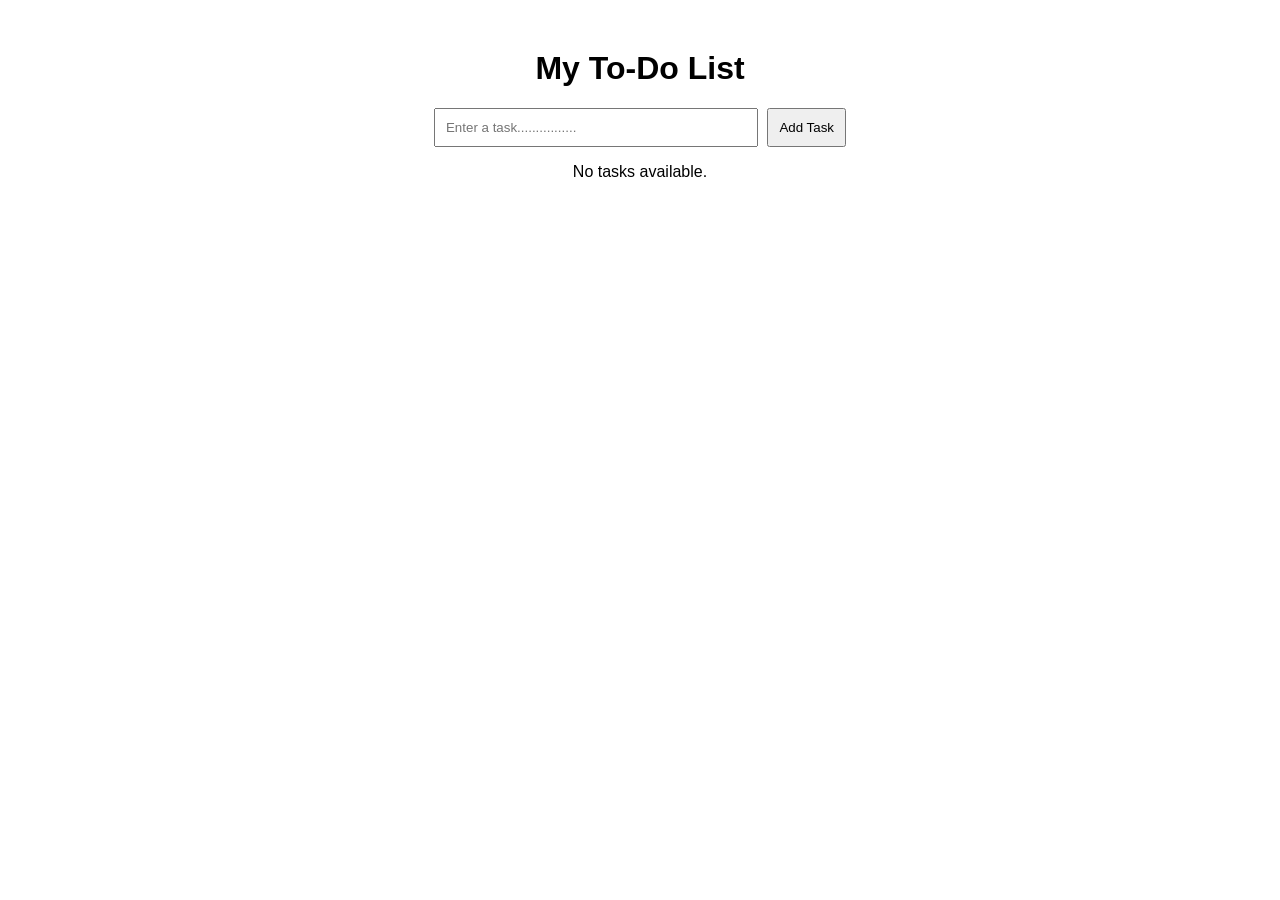
<file: Observation Tasks/TASK 3/index.html>
<!DOCTYPE html>
<html>
<head>
    <title>My To-Do List</title>
    <link rel="stylesheet" href="style.css">
</head>

<body>

    <h1>My To-Do List</h1>

    <div class="input-section">
        <input type="text" id="taskInput" placeholder="Enter a task................">
        <button id="addTask">Add Task</button>
    </div>

    <p id="emptyMessage">No tasks available.</p>

    <ul id="taskList"></ul>

    <script src="script.js"></script>

</body>
</html>
</file>
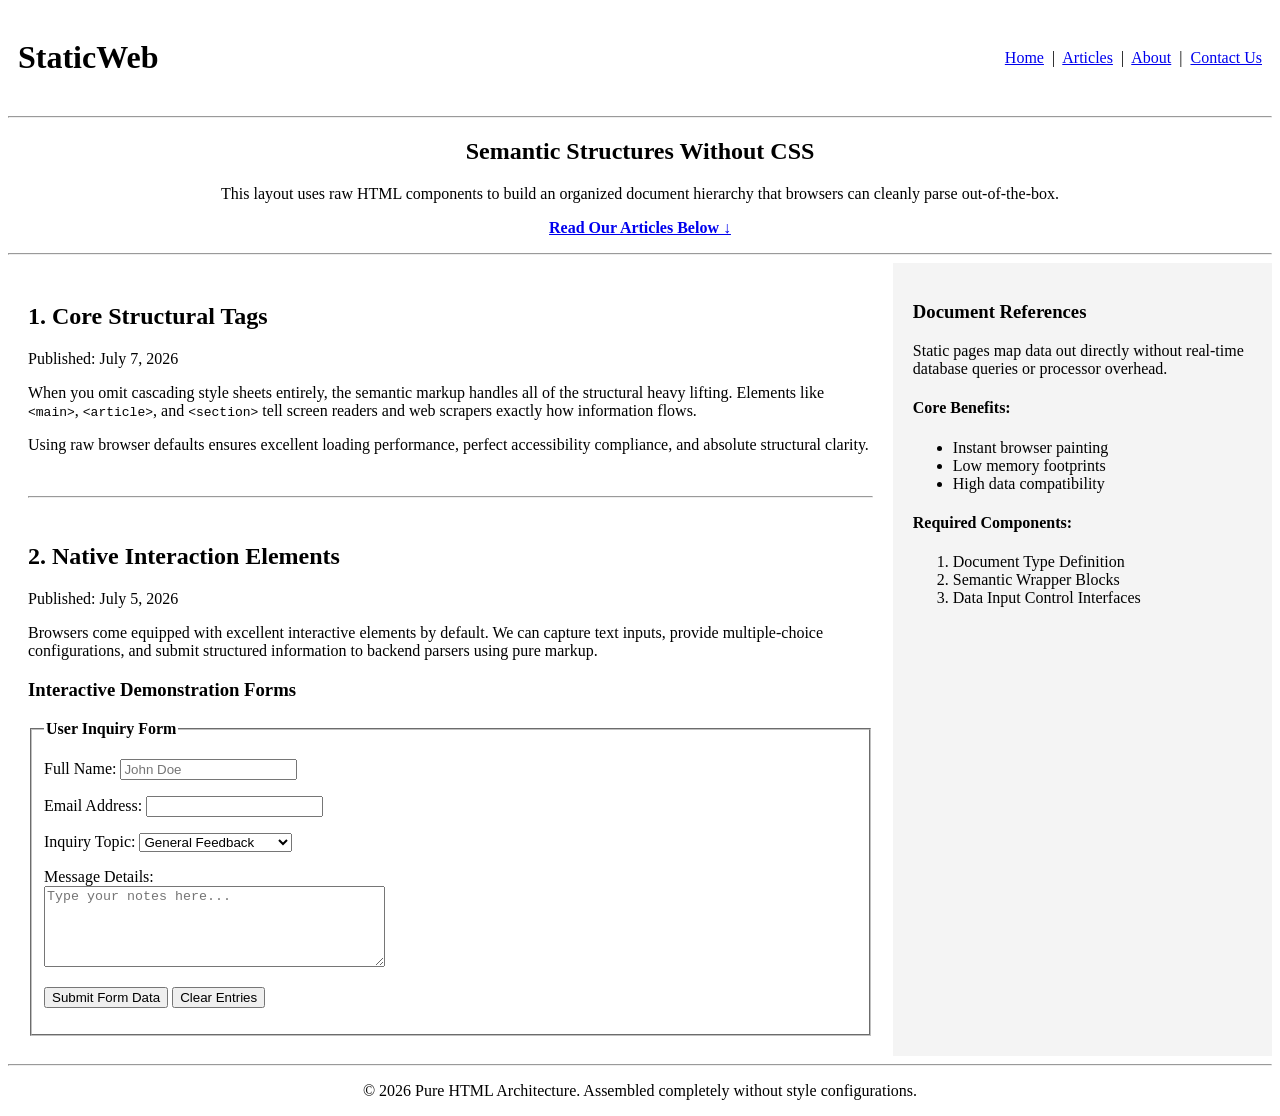
<file: htmlstatic.html>
<!DOCTYPE html>
<html lang="en">
<head>
    <meta charset="UTF-8">
    <meta name="viewport" content="width=device-width, initial-scale=1.0">
    <title>Pure Semantic HTML Static Webpage</title>
</head>
<body>
     <!-- Header Section -->
    <header>
        <table width="100%" border="0" cellspacing="0" cellpadding="10">
            <tr>
                <td>
                    <h1>StaticWeb</h1>
                </td>
                <td align="right">
                    <nav>
                        <a href="#home">Home</a> &nbsp;|&nbsp;
                        <a href="#articles">Articles</a> &nbsp;|&nbsp;
                        <a href="#about">About</a> &nbsp;|&nbsp;
                        <a href="#contact">Contact Us</a>
                    </nav>
                </td>
            </tr>
        </table>
    </header>

     <hr>

    <!-- Hero / Showcase Section -->
    <section id="home">
        <center>
            <h2>Semantic Structures Without CSS</h2>
            <p>This layout uses raw HTML components to build an organized document hierarchy that browsers can cleanly parse out-of-the-box.</p>
            <p><a href="https://www.sciencedirect.com/topics/social-sciences/semantic-structure"><b>Read Our Articles Below &darr;</b></a></p>
        </center>
    </section>
    <hr>
    <!-- Main Content Layout using a Structural Table -->
    <table width="100%" border="0" cellspacing="0" cellpadding="20">
        <tr valign="top">
           
            <!-- Left Side: Main Content Column -->
            <td width="70%">
                <main id="articles">
                   
                    <article>
                        <h2>1. Core Structural Tags</h2>
                        <p>Published: July 7, 2026</p>
                        <p>When you omit cascading style sheets entirely, the semantic markup handles all of the structural heavy lifting. Elements like <code>&lt;main&gt;</code>, <code>&lt;article&gt;</code>, and <code>&lt;section&gt;</code> tell screen readers and web scrapers exactly how information flows.</p>
                        <p>Using raw browser defaults ensures excellent loading performance, perfect accessibility compliance, and absolute structural clarity.</p>
                    </article>

                    <br><hr><br>
    <article>
                        <h2>2. Native Interaction Elements</h2>
                        <p>Published: July 5, 2026</p>
                        <p>Browsers come equipped with excellent interactive elements by default. We can capture text inputs, provide multiple-choice configurations, and submit structured information to backend parsers using pure markup.</p>
                       
                        <h3>Interactive Demonstration Forms</h3>
                        <form id="contact" action="#" method="post">
                            <fieldset>
                                <legend><b>User Inquiry Form</b></legend>
                                <p>
                                    <label for="name">Full Name: </label>
                                    <input type="text" id="name" name="username" required placeholder="John Doe">
                                </p>
                                <p>
                                    <label for="email">Email Address: </label>
                                    <input type="email" id="email" name="useremail" required>
                                </p>
                                <p>
                                    <label for="topic">Inquiry Topic: </label>
                                    <select id="topic" name="usertopic">
                                        <option value="general">General Feedback</option>
                                        <option value="technical">Technical Architecture</option>
                                        <option value="academics">Academic Curriculum</option>
                                    </select>
                                </p>
                                <p>
                                    <label for="message">Message Details:</label><br>
                                    <textarea id="message" name="usermessage" rows="5" cols="40" placeholder="Type your notes here..."></textarea>
                                </p>
                                <p>
                                    <input type="submit" value="Submit Form Data">
                                    <input type="reset" value="Clear Entries">
                                </p>
                            </fieldset>
                        </form>
                    </article>

                </main>
            </td>
     <!-- Right Side: Sidebar Column -->
            <td width="30%" bgcolor="#f4f4f4">
                <aside id="about">
                    <h3>Document References</h3>
                    <p>Static pages map data out directly without real-time database queries or processor overhead.</p>
                   
                    <h4>Core Benefits:</h4>
                    <ul>
                        <li>Instant browser painting</li>
                        <li>Low memory footprints</li>
                        <li>High data compatibility</li>
                    </ul>

                    <h4>Required Components:</h4>
                    <ol>
                        <li>Document Type Definition</li>
                        <li>Semantic Wrapper Blocks</li>
                        <li>Data Input Control Interfaces</li>
                    </ol>
                </aside>
            </td>

        </tr>
    </table>
    <hr>
       <!-- Footer Section -->
    <footer>
        <center>
            <p>&copy; 2026 Pure HTML Architecture. Assembled completely without style configurations.</p>
        </center>
    </footer>
</body>
</html>
</file>
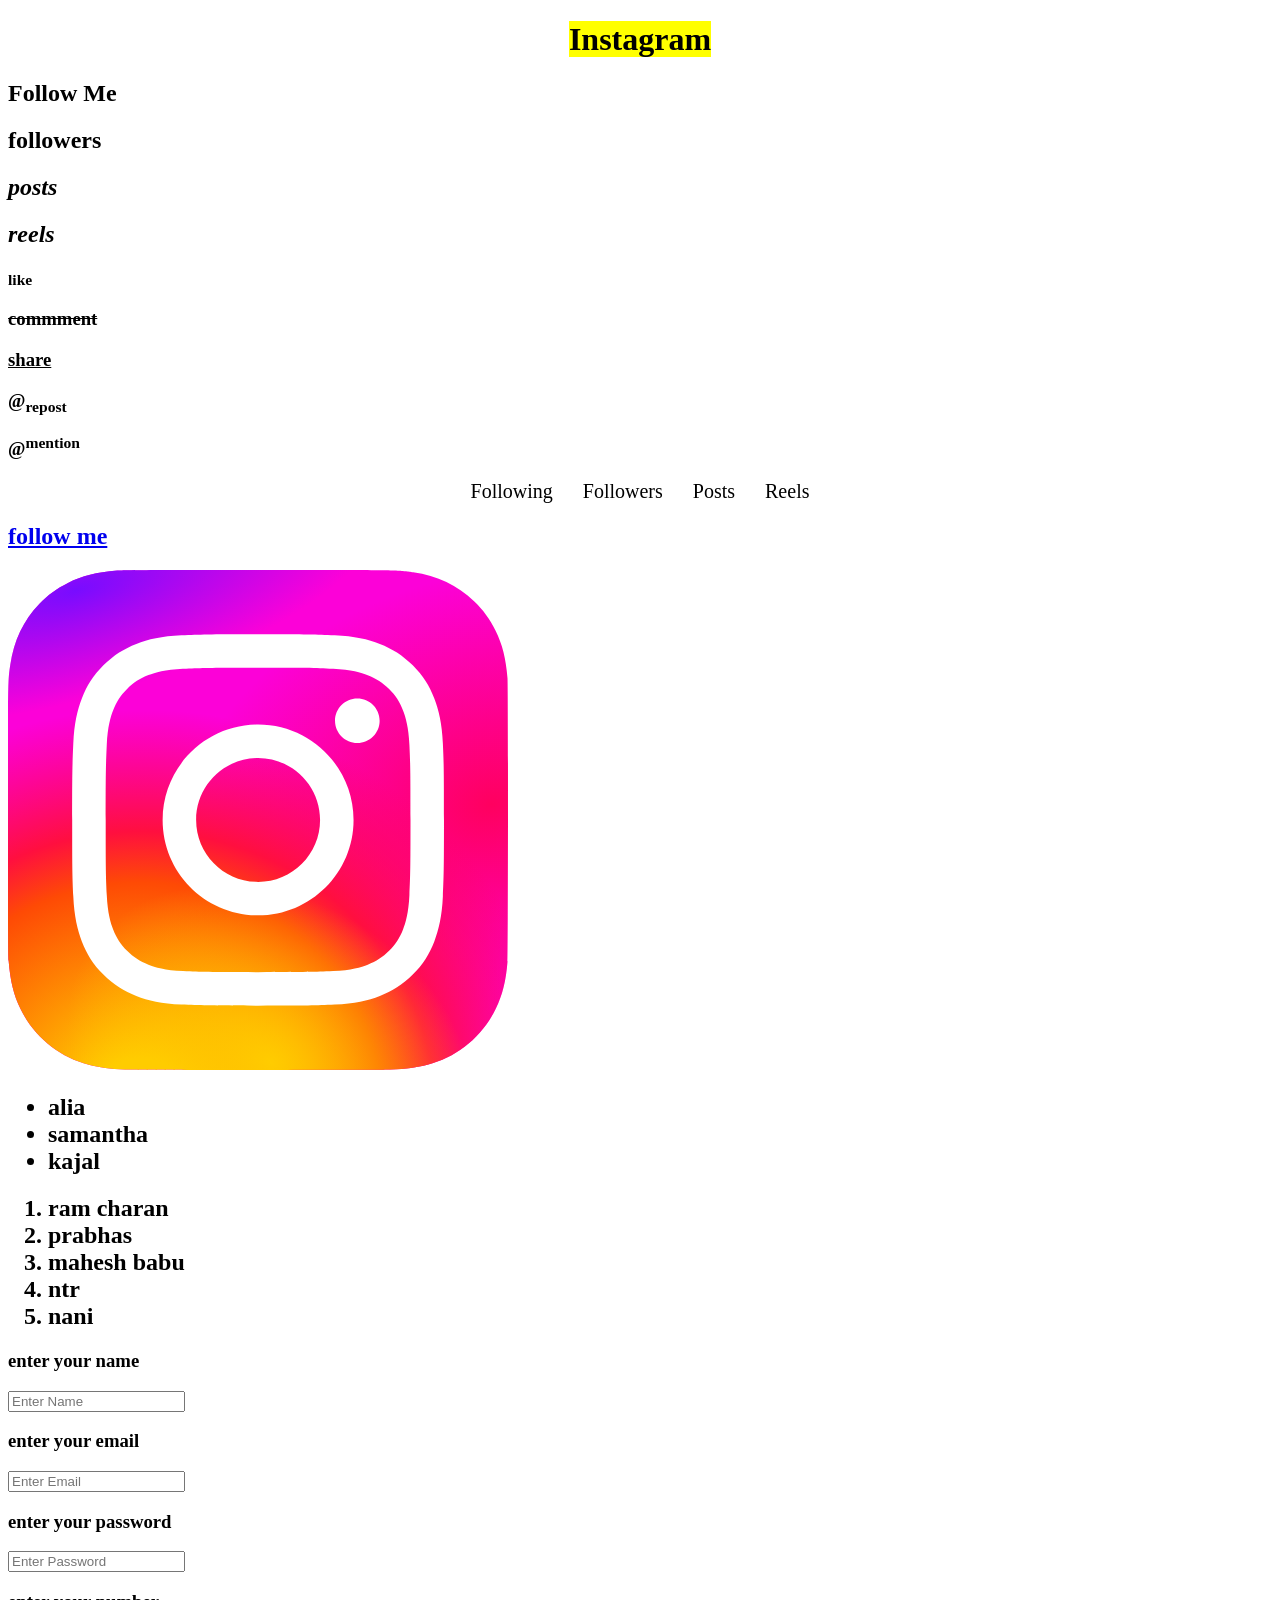
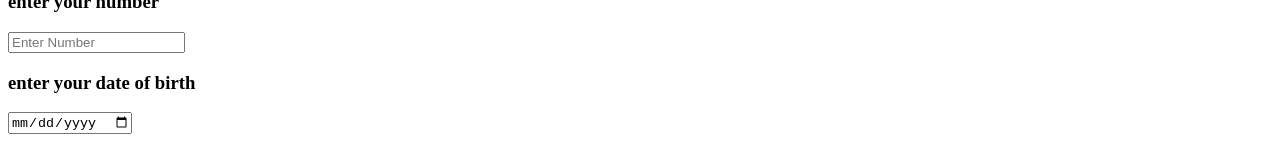
<file: sample.html>
<!DOCTYPE html>
<html lang="en">
<head>
    <meta charset="UTF-8">
    <meta name="viewport" content="width=device-width, initial-scale=1.0">
    <title>MY WEB PAGE</title>

    <style>
        h1 {
            text-align: center;
        }
         .stats {
            display: flex;
            justify-content: center; /* Centers the row */
            gap: 30px;               /* Space between items */
            font-size: 20px;
            margin-top: 20px;
        }
    </style>
</head>
<body>
    <h1><mark>Instagram</mark></h1>
    <h2><strong>Follow Me</strong></h2>
    <h2><b>followers</b></h2>
    <h2><i>posts</i></h2>
    <h2><em>reels</em></h2>
    <h3><small>like</small></h3>
    <h3><del>commment</del></h3>
    <h3><ins>share</ins></h3>
    <h3>@<sub>repost</sub></h3>
    <h3>@<sup>mention</sup></h3>

    <div class="stats">
        <div>Following</div>
        <div>Followers</div>
        <div>Posts</div>
        <div>Reels</div>
    </div>

    <h2><a href="https://www.instagram.com/cristiano/?utm_source=chatgpt.com">follow me</a></h2>
    <img src="Instagram_logo_2022.svg" height="500" width="500" title="Instagram">
    <ul><h2>
    <li>alia</li>
    <li>samantha</li>
    <li>kajal</li></h2>
</ul>
    <ol><h2>
<li>ram charan</li>
<li>prabhas</li>
<li>mahesh babu</li>
<li>ntr</li>
<li>nani</li></h2>
</ol>


<div>
    <h3> enter your name</h3><input type="text" placeholder="Enter Name">
</div>

<div>
   <h3> enter your email</h3> <input type="email" placeholder="Enter Email">
</div>

<div>
   <h3> enter your password</h3> <input type="password" placeholder="Enter Password">
</div>

<div>
   <h3> enter your number</h3> <input type="number" placeholder="Enter Number">
</div>


<div>
    <h3> enter your date of birth</h3><input type="date">
</div>



</body>
</html>
</file>
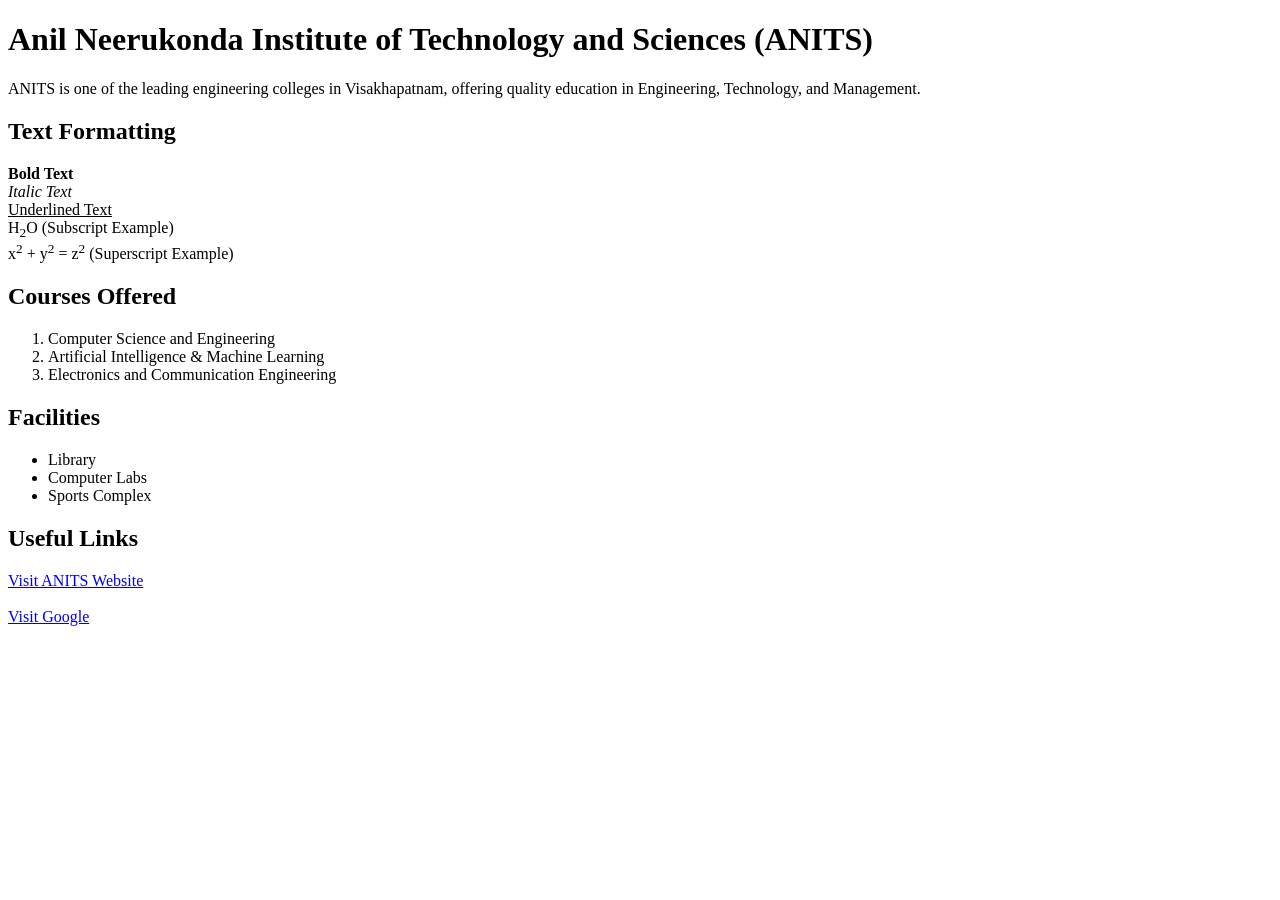
<file: Observation Tasks/TASK1/part_A.html>
<!DOCTYPE html>
<html lang="en">
<head>
    <meta charset="UTF-8">
    <title>Basic HTML</title>
</head>
<body>

    <!-- Heading and Paragraph -->
    <h1>Anil Neerukonda Institute of Technology and Sciences (ANITS)</h1>
    <p>
        ANITS is one of the leading engineering colleges in Visakhapatnam,
        offering quality education in Engineering, Technology, and Management.
    </p>

    <!-- Text Formatting -->
    <h2>Text Formatting</h2>
    <p>
        <b>Bold Text</b><br>
        <i>Italic Text</i><br>
        <u>Underlined Text</u><br>
        H<sub>2</sub>O (Subscript Example)<br>
        x<sup>2</sup> + y<sup>2</sup> = z<sup>2</sup> (Superscript Example)
    </p>

    <!-- Ordered List -->
    <h2>Courses Offered</h2>
    <ol>
        <li>Computer Science and Engineering</li>
        <li>Artificial Intelligence & Machine Learning</li>
        <li>Electronics and Communication Engineering</li>
    </ol>

    <!-- Unordered List -->
    <h2>Facilities</h2>
    <ul>
        <li>Library</li>
        <li>Computer Labs</li>
        <li>Sports Complex</li>
    </ul>

    <!-- Hyperlinks -->
    <h2>Useful Links</h2>
    <a href="https://anits.edu.in" target="_blank">
        Visit ANITS Website
    </a>
    <br><br>
    <a href="https://www.google.com" target="_blank">
        Visit Google
    </a>

</body>
</html>
</file>
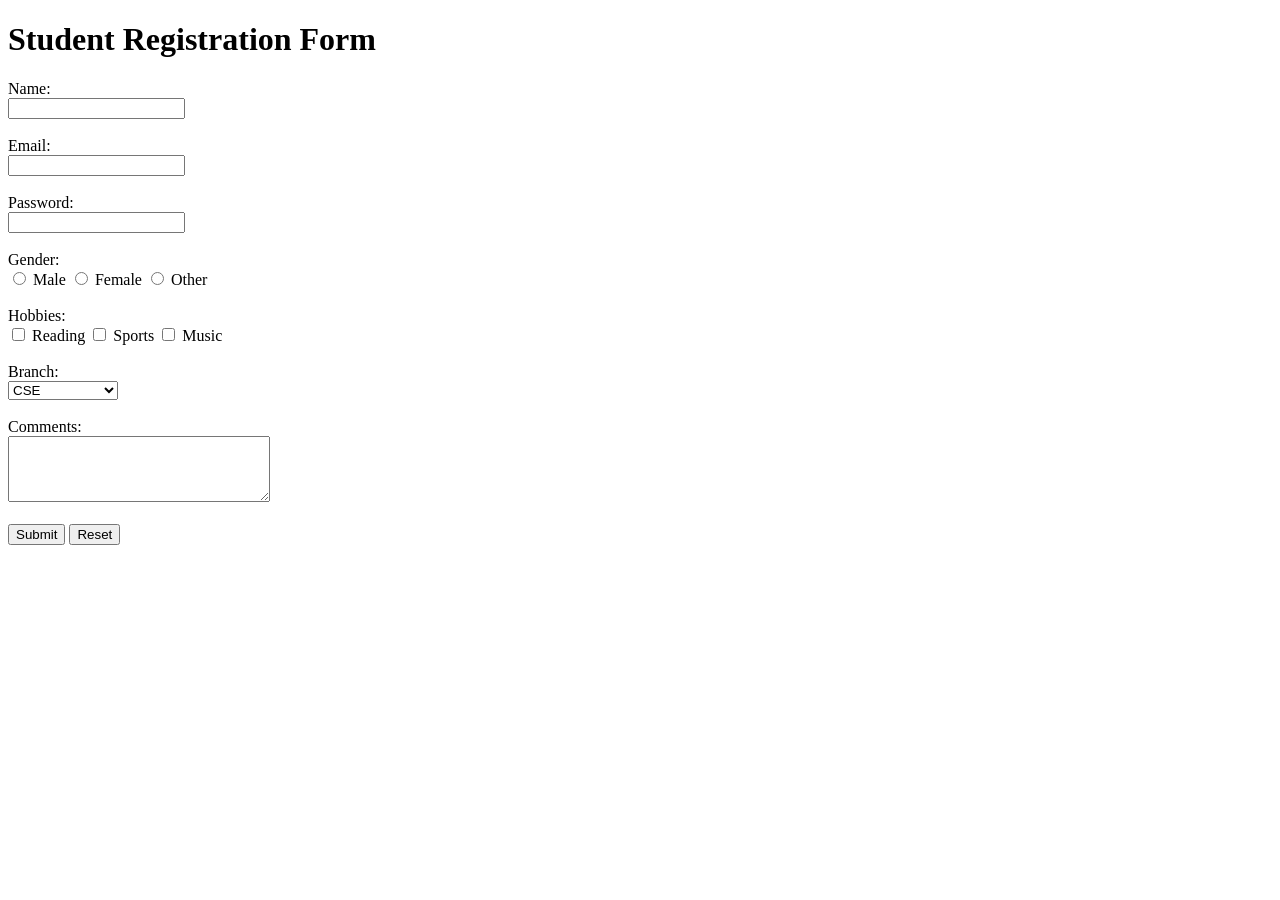
<file: Observation Tasks/TASK1/part_C.html>
<!DOCTYPE html>
<html lang="en">
<head>
    <meta charset="UTF-8">
    <title>Student Registration Form</title>
</head>
<body>

    <h1>Student Registration Form</h1>

    <form>

        <label>Name:</label><br>
        <input type="text" name="name"><br><br>

        <label>Email:</label><br>
        <input type="email" name="email"><br><br>

        <label>Password:</label><br>
        <input type="password" name="password"><br><br>

        <label>Gender:</label><br>
        <input type="radio" name="gender" value="Male"> Male
        <input type="radio" name="gender" value="Female"> Female
        <input type="radio" name="gender" value="Other"> Other
        <br><br>

        <label>Hobbies:</label><br>
        <input type="checkbox" name="hobby" value="Reading"> Reading
        <input type="checkbox" name="hobby" value="Sports"> Sports
        <input type="checkbox" name="hobby" value="Music"> Music
        <br><br>

        <label>Branch:</label><br>
        <select name="branch">
            <option>CSE</option>
            <option>CSE (AI & ML)</option>
            <option>ECE</option>
            <option>EEE</option>
            <option>Mechanical</option>
        </select>
        <br><br>

        <label>Comments:</label><br>
        <textarea name="comments" rows="4" cols="30"></textarea>
        <br><br>

        <input type="submit" value="Submit">
        <input type="reset" value="Reset">

    </form>

</body>
</html>
</file>
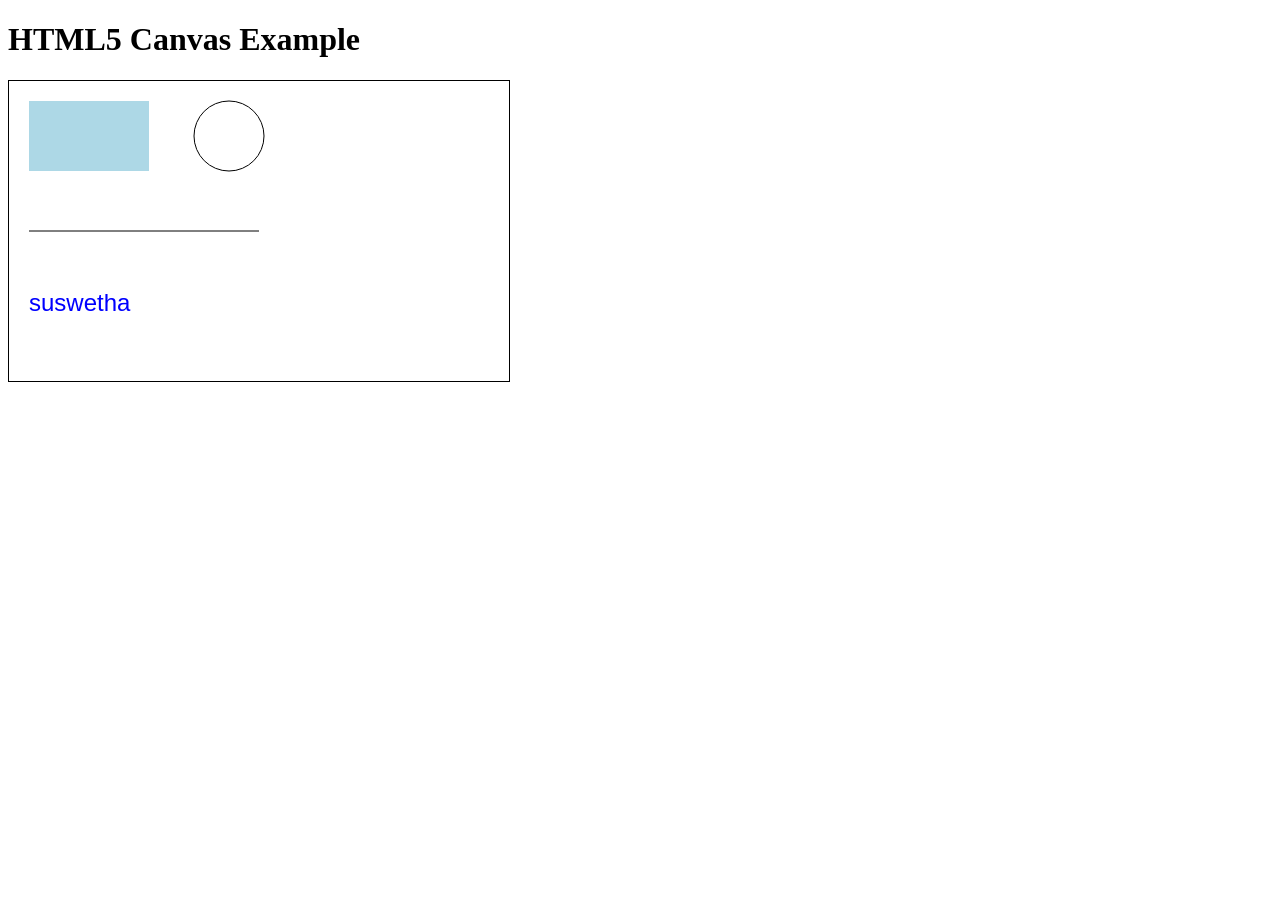
<file: Observation Tasks/TASK2/part_A.html>
<!DOCTYPE html>
<html lang="en">
<head>
    <meta charset="UTF-8">
    <title>HTML5 Canvas</title>
</head>
<body>

    <h1>HTML5 Canvas Example</h1>

    <canvas id="myCanvas" width="500" height="300" style="border:1px solid black;">
        Your browser does not support the canvas element.
    </canvas>

    <script>
        var canvas = document.getElementById("myCanvas");
        var ctx = canvas.getContext("2d");

        // Rectangle
        ctx.fillStyle = "lightblue";
        ctx.fillRect(20, 20, 120, 70);

        // Circle
        ctx.beginPath();
        ctx.arc(220, 55, 35, 0, 2 * Math.PI);
        ctx.stroke();

        // Line
        ctx.beginPath();
        ctx.moveTo(20, 150);
        ctx.lineTo(250, 150);
        ctx.stroke();

        // Text
        ctx.font = "24px Arial";
        ctx.fillStyle = "blue";
        ctx.fillText("suswetha", 20, 230);
    </script>

</body>
</html>
</file>
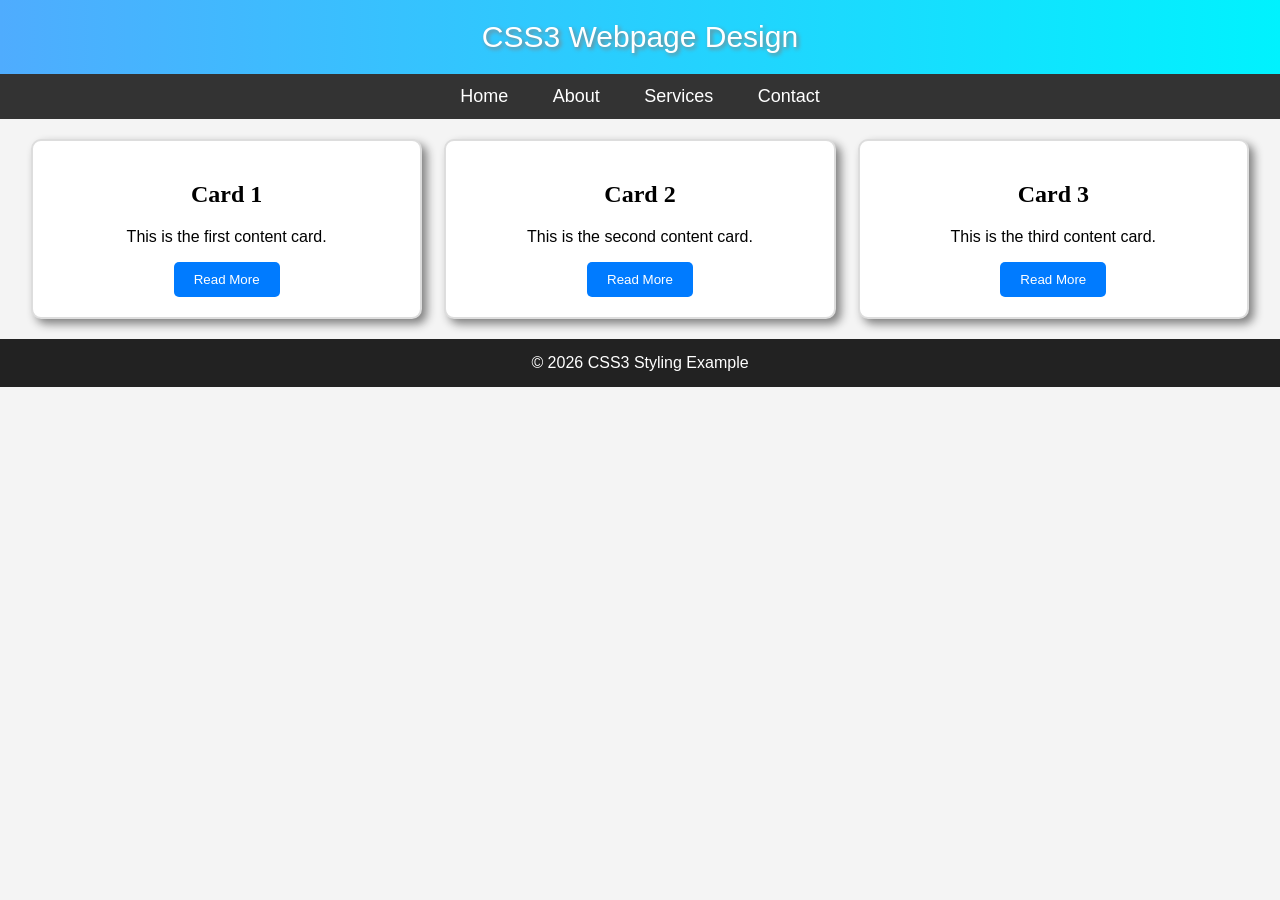
<file: Observation Tasks/TASK2/part_B.html>
<!DOCTYPE html>
<html lang="en">
<head>
<meta charset="UTF-8">
<title>CSS3 Styling</title>

<style>
body{
    margin:0;
    font-family:Arial, sans-serif;
    background:#f4f4f4;
}

/* Header */
header{
    background:linear-gradient(to right,#4facfe,#00f2fe);
    color:white;
    text-align:center;
    padding:20px;
    text-shadow:2px 2px 4px gray;
    font-size:30px;
}

/* Navigation */
nav{
    background:#333;
    text-align:center;
    padding:12px;
}

nav a{
    color:white;
    text-decoration:none;
    margin:20px;
    font-size:18px;
}

nav a:hover{
    color:yellow;
}

/* Cards */
.container{
    display:flex;
    justify-content:space-around;
    margin:20px;
}

.card{
    width:28%;
    background:white;
    border:2px solid #ddd;
    border-radius:10px;
    padding:20px;
    box-shadow:5px 5px 10px gray;
    text-align:center;
}

.card h2{
    font-family:Georgia, serif;
}

.card button{
    background:#007BFF;
    color:white;
    border:none;
    padding:10px 20px;
    border-radius:5px;
    cursor:pointer;
}

.card button:hover{
    background:green;
}

/* Footer */
footer{
    background:#222;
    color:white;
    text-align:center;
    padding:15px;
    margin-top:20px;
}
</style>

</head>
<body>

<header>
    CSS3 Webpage Design
</header>

<nav>
    <a href="#">Home</a>
    <a href="#">About</a>
    <a href="#">Services</a>
    <a href="#">Contact</a>
</nav>

<div class="container">

    <div class="card">
        <h2>Card 1</h2>
        <p>This is the first content card.</p>
        <button>Read More</button>
    </div>

    <div class="card">
        <h2>Card 2</h2>
        <p>This is the second content card.</p>
        <button>Read More</button>
    </div>

    <div class="card">
        <h2>Card 3</h2>
        <p>This is the third content card.</p>
        <button>Read More</button>
    </div>

</div>

<footer>
    © 2026 CSS3 Styling Example
</footer>

</body>
</html>
</file>
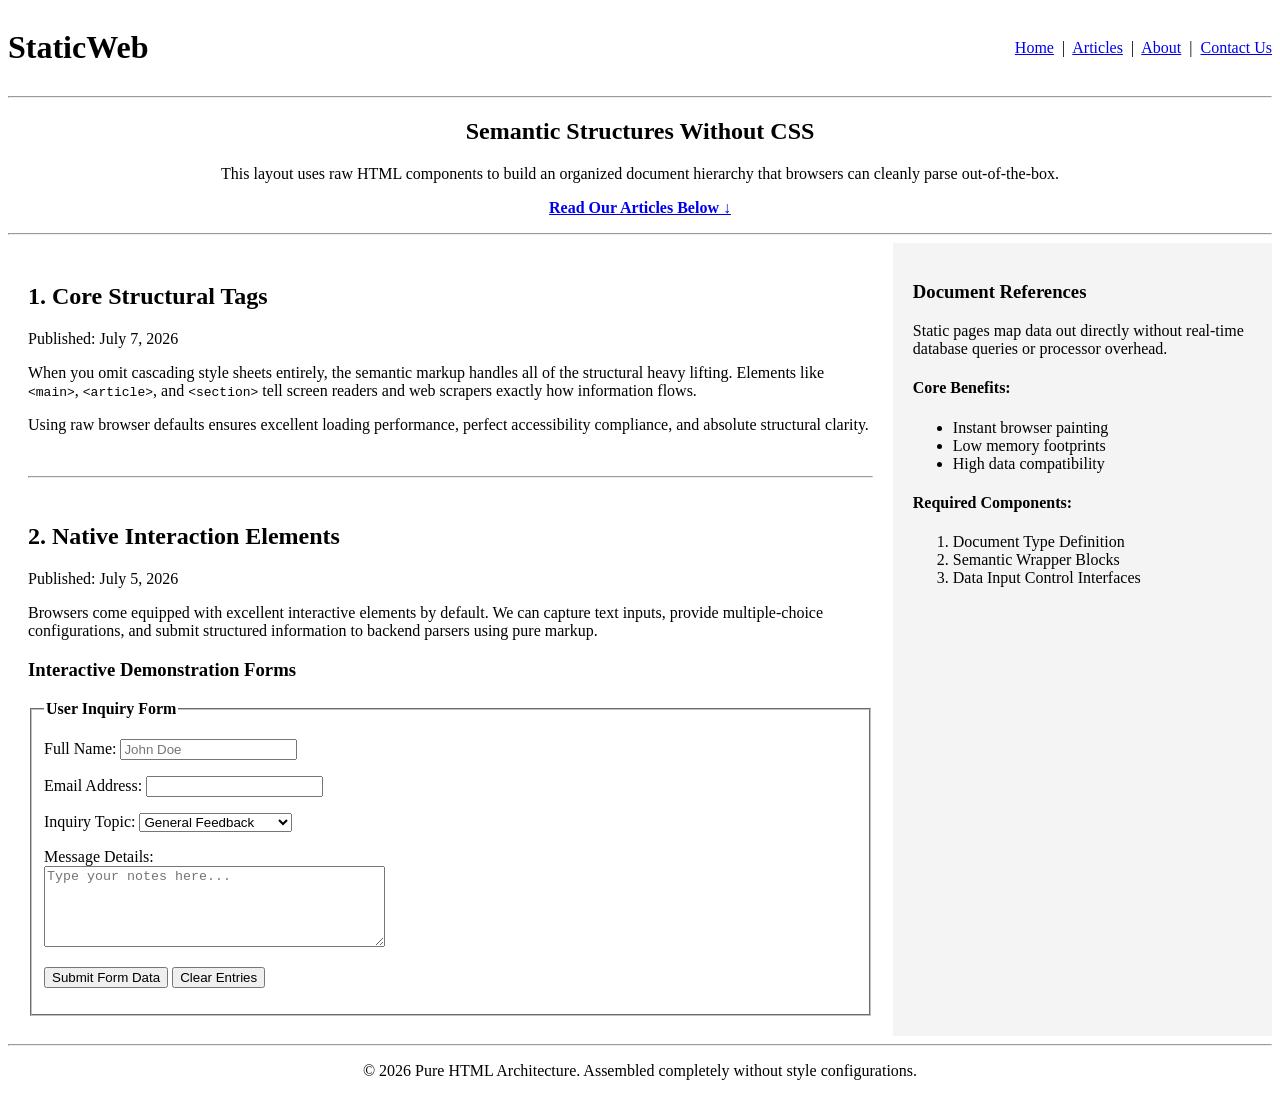
<file: record/exp1/exp1.html>
<!DOCTYPE html>
<html lang="en">
<head>
    <meta charset="UTF-8">
    <meta name="viewport" content="width=device-width, initial-scale=1.0">
    <title>Pure Semantic HTML Static Webpage</title>
</head>
<body>
        <!-- Header Section -->
         <header>
            <table width="100%" border="0" cellspacing="0" cellpadding="0">
                <tr>
                    <td>
                    <h1>StaticWeb</h1>
                </td
                    <td>
                        <td align="right">
                            <nav>
                                <a href="#home">Home</a> &nbsp;|&nbsp;
                        <a href="#articles">Articles</a> &nbsp;|&nbsp;
                        <a href="#about">About</a> &nbsp;|&nbsp;
                        <a href="#contact">Contact Us</a>
                            </nav>
                        </td>
                    </td>
                </tr>
            </table>
         </header>
         <hr>

         <!-- Hero / Showcase Section -->
    <section id="home">
        <center>
            <h2>Semantic Structures Without CSS</h2>
            <p>This layout uses raw HTML components to build an organized document hierarchy that browsers can cleanly parse out-of-the-box.</p>
            <p><a href="#articles"><b>Read Our Articles Below &darr;</b></a></p>
        </center>
    </section>

    <hr>

    <!-- Main Content Layout using a Structural Table -->
     <table width="100%" border="0" cellspacing="0" cellpadding="20">
        <tr valign="top">
           
            <!-- Left Side: Main Content Column -->
            <td width="70%">
                <main id="articles">
                   
                    <article>
                        <h2>1. Core Structural Tags</h2>
                        <p>Published: July 7, 2026</p>
                        <p>When you omit cascading style sheets entirely, the semantic markup handles all of the structural heavy lifting. Elements like <code>&lt;main&gt;</code>, <code>&lt;article&gt;</code>, and <code>&lt;section&gt;</code> tell screen readers and web scrapers exactly how information flows.</p>
                        <p>Using raw browser defaults ensures excellent loading performance, perfect accessibility compliance, and absolute structural clarity.</p>
                    </article>

                    <br><hr><br>

                     <article>
                        <h2>2. Native Interaction Elements</h2>
                        <p>Published: July 5, 2026</p>
                        <p>Browsers come equipped with excellent interactive elements by default. We can capture text inputs, provide multiple-choice configurations, and submit structured information to backend parsers using pure markup.</p>

                        <h3>Interactive Demonstration Forms</h3>
                        <form id="contact" action="#" method="post">
                            <fieldset>
                                <legend><b>User Inquiry Form</b></legend>
                                <p>
                                    <label for="name">Full Name: </label>
                                    <input type="text" id="name" name="username" required placeholder="John Doe">
                                </p>
                                <p>
                                    <label for="email">Email Address: </label>
                                    <input type="email" id="email" name="useremail" required>
                                </p>
                                <p>
                                    <label for="topic">Inquiry Topic: </label>
                                    <select id="topic" name="usertopic">
                                        <option value="general">General Feedback</option>
                                        <option value="technical">Technical Architecture</option>
                                        <option value="academics">Academic Curriculum</option>
                                    </select>
                                </p>
                                <p>
                                    <label for="message">Message Details:</label><br>
                                    <textarea id="message" name="usermessage" rows="5" cols="40" placeholder="Type your notes here..."></textarea>
                                </p>
                                <p>
                                    <input type="submit" value="Submit Form Data">
                                    <input type="reset" value="Clear Entries">
                                </p>
                            </fieldset>
                        </form>
                        </article>

                </main>
            </td>

            <!-- Right Side: Sidebar Column -->
            <td width="30%" bgcolor="#f4f4f4">
                <aside id="about">
                    <h3>Document References</h3>
                    <p>Static pages map data out directly without real-time database queries or processor overhead.</p>
                   
                    <h4>Core Benefits:</h4>
                    <ul>
                        <li>Instant browser painting</li>
                        <li>Low memory footprints</li>
                        <li>High data compatibility</li>
                    </ul>

                    <h4>Required Components:</h4>
                    <ol>
                        <li>Document Type Definition</li>
                        <li>Semantic Wrapper Blocks</li>
                        <li>Data Input Control Interfaces</li>
                    </ol>
                </aside>
            </td>

        </tr>
    </table>

    <hr>

    <!-- Footer Section -->
    <footer>
        <center>
            <p>&copy; 2026 Pure HTML Architecture. Assembled completely without style configurations.</p>
        </center>
    </footer>

</body>
</html>

</body>
</html>
</file>
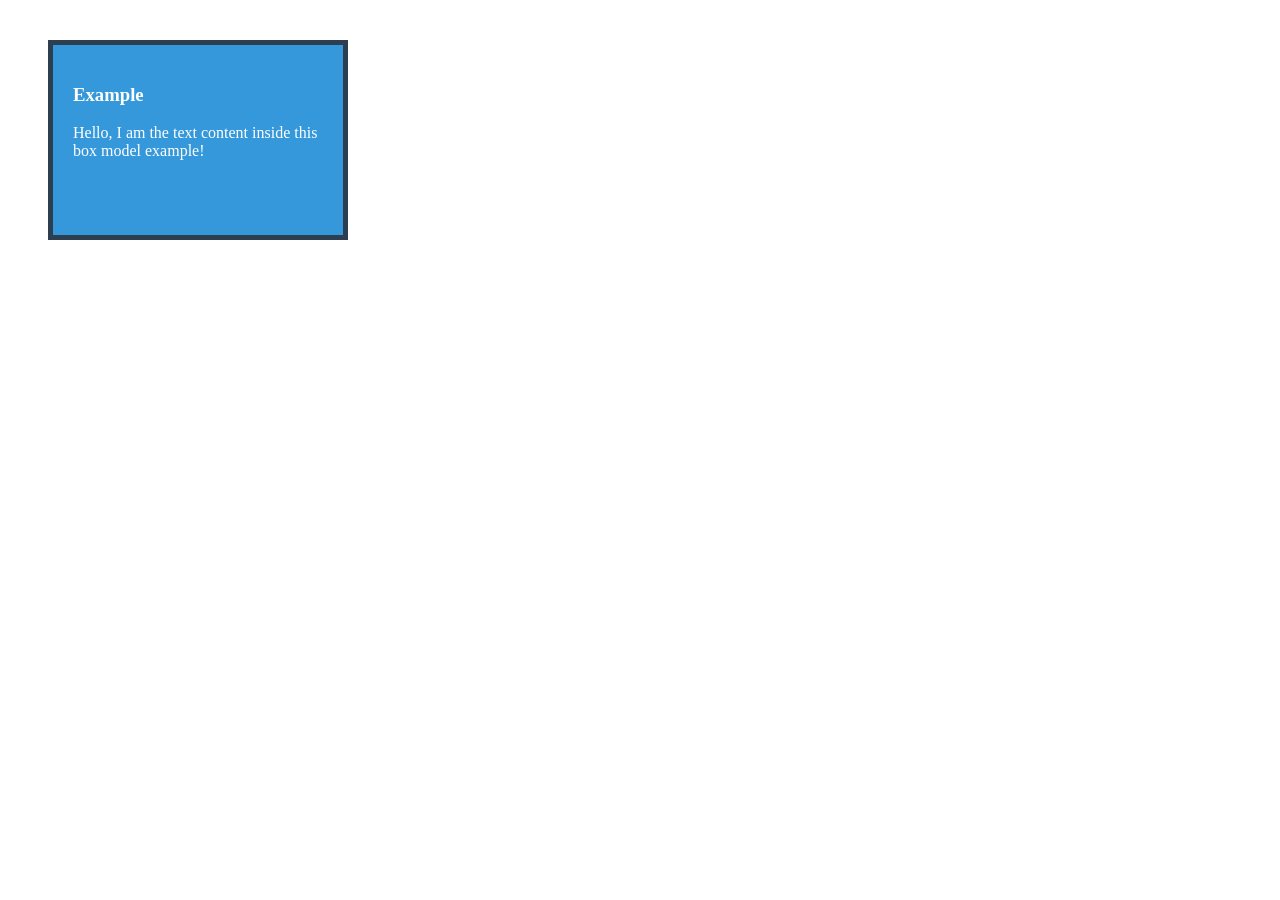
<file: Topic Wise practice/week3/box_model.html>
<!DOCTYPE html>
<html lang="en">


<head>
    <meta charset="UTF-8">
    <meta name="viewport" content="width=device-width, initial-scale=1.0">
    <title>Box Model</title>
    <style>
        .box-example {
            /* 1. THE LAYOUT CONTENT LAYER */
            width: 300px;
            height: 200px;
            background-color: #3498db;
            /* Blue background behind the text */
            color: white;


            /* 2. THE PADDING LAYER (Space INSIDE the box, around the text) */
            padding: 20px;


            /* 3. THE BORDER LAYER (The frame wrapping the padding & content) */
            border: 5px solid #2c3e50;
            /* Dark gray border line */


            /* 4. THE MARGIN LAYER (Space OUTSIDE the box, pushing other things away) */
            margin: 40px;


            /* Best Practice: Forces padding/borders inside the 300px width */
            box-sizing: border-box;
        }
    </style>
</head>


<body>
    <div class="box-example">
        <h3>Example</h3>
        <p>Hello, I am the text content inside this box model example!</p>
    </div>
</body>


</html>
</file>
<file: Observation Tasks/TASK 3/style.css>
body {
    font-family: Arial, sans-serif;
    text-align: center;
    margin-top: 50px;
}

input {
    padding: 10px;
    width: 300px;
}

button {
    padding: 10px;
    margin-left: 5px;
    cursor: pointer;
}

ul {
    list-style: none;
    padding: 0;
    width: 500px;
    margin: 20px auto;
}

li {
    display: flex;
    align-items: center;
    justify-content: space-between;
    margin: 10px 0;
    padding: 10px;
    border: 1px solid #ccc;
}

.task-text {
    flex: 1;
    text-align: left;
}

.completed {
    text-decoration: line-through;
    color: gray;
}
</file>
